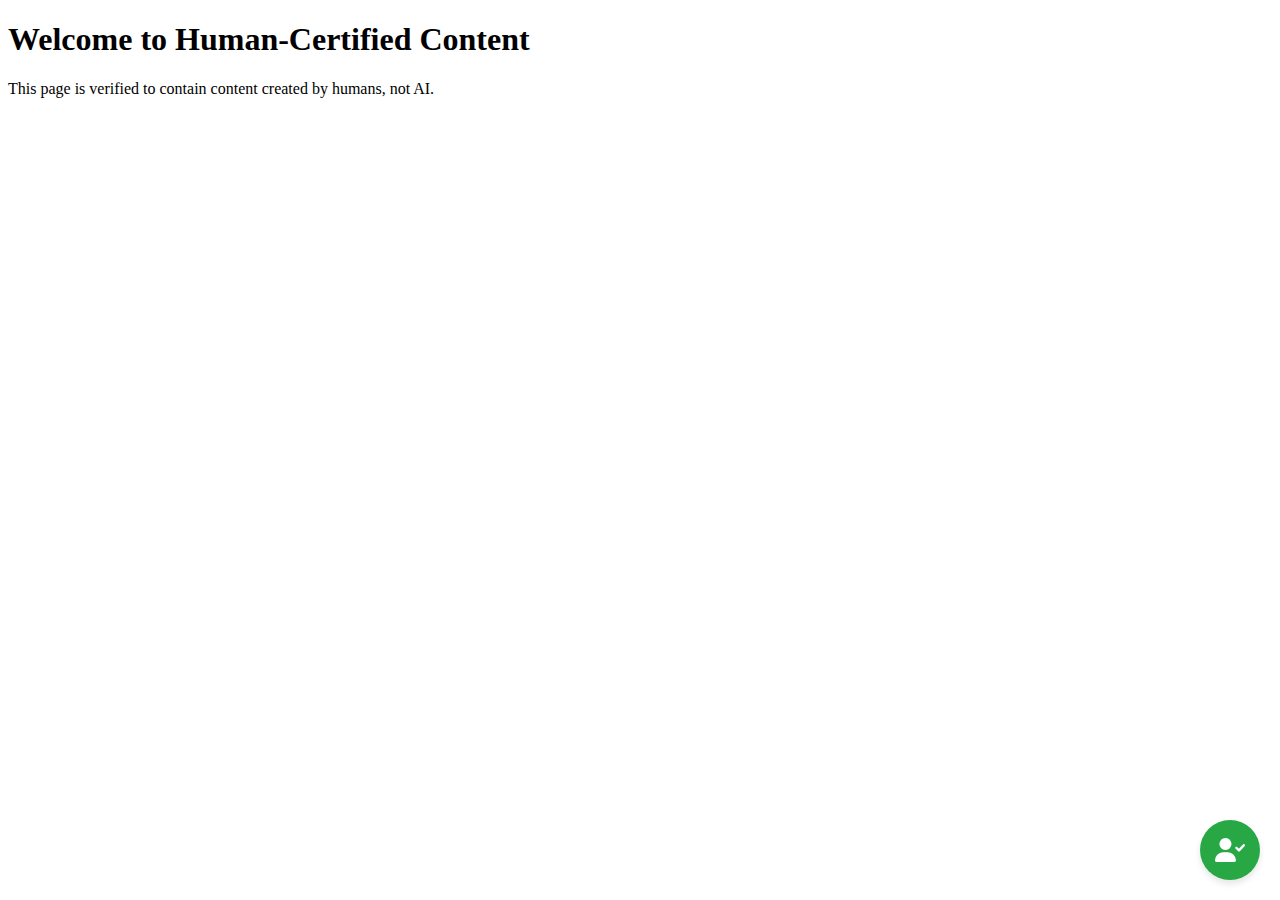
<file: Project/ai-badge/index.html>
<!DOCTYPE html>
<html lang="en">
	<head>
		<meta charset="UTF-8" />
		<meta name="viewport" content="width=device-width, initial-scale=1.0" />
		<title>Human Verified Badge</title>
		<link
			href="https://cdnjs.cloudflare.com/ajax/libs/font-awesome/6.0.0-beta3/css/all.min.css"
			rel="stylesheet"
		/>
		<style>
			/* Badge styling */
			.human-verified-badge {
				position: fixed;
				bottom: 20px;
				right: 20px;
				width: 60px;
				height: 60px;
				border-radius: 50%;
				background-color: #28a745;
				color: white;
				display: flex;
				justify-content: center;
				align-items: center;
				font-size: 24px;
				box-shadow: 0 4px 6px rgba(0, 0, 0, 0.1);
				cursor: pointer;
				z-index: 1000;
			}
			.human-verified-badge:hover {
				background-color: #218838;
			}
		</style>
	</head>
	<body>
		<h1>Welcome to Human-Certified Content</h1>
		<p>
			This page is verified to contain content created by humans, not AI.
		</p>

		<!-- Badge -->
		<div class="human-verified-badge">
			<i class="fas fa-user-check"></i>
		</div>

		<!-- Optional JavaScript functionality -->
		<script>
			document.querySelector(".human-verified-badge").onclick = () => {
				alert("This content is human-originated and verified!");
			};
		</script>
	</body>
</html>
</file>
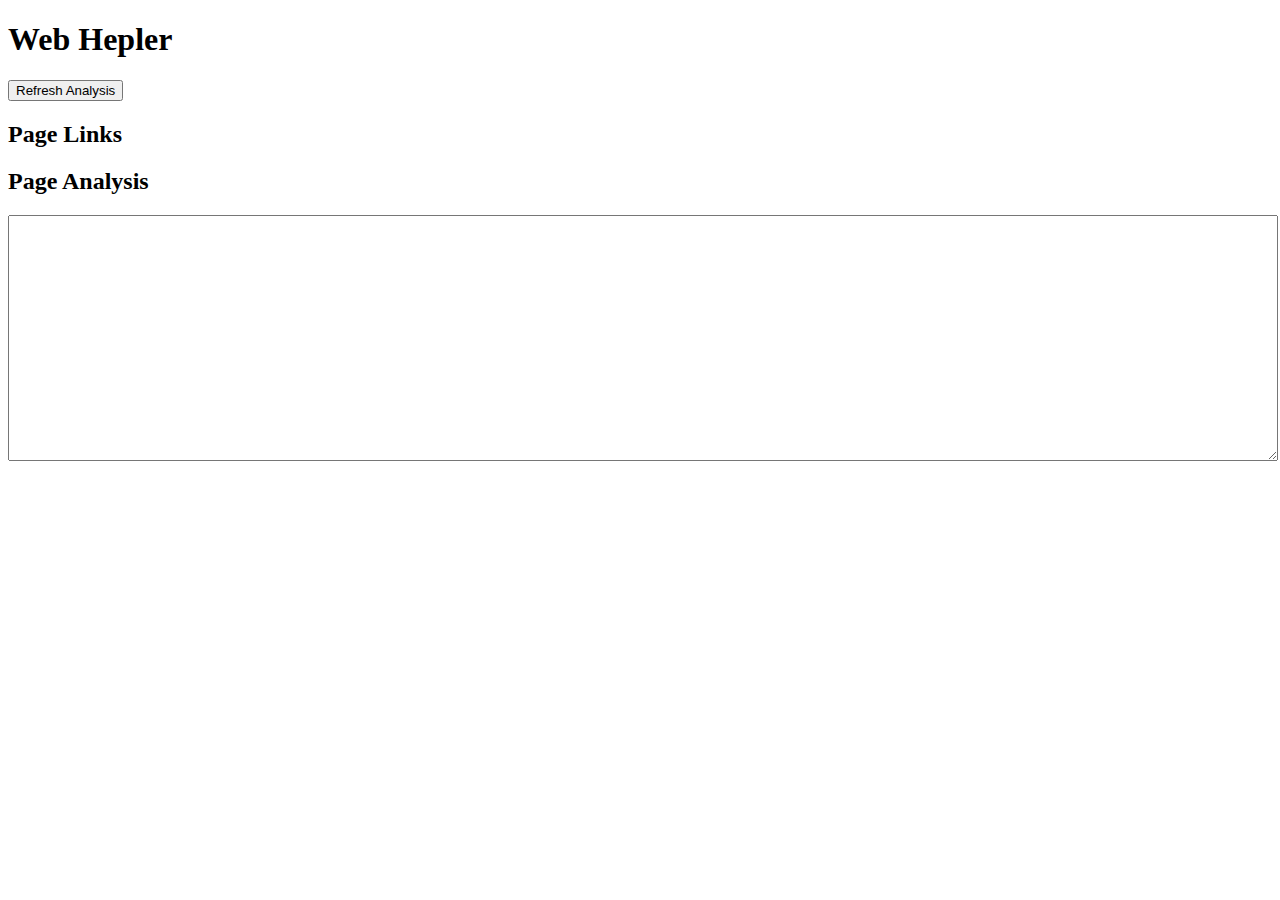
<file: Project/web-chatbot/sidepanel.html>
<!DOCTYPE html>
<html>
	<head>
		<link rel="stylesheet" href="sidepanel.css" />
	</head>
	<body>
		<div class="container">
			<h1>Web Hepler</h1>

			<button id="refreshButton">Refresh Analysis</button>

			<div id="links-section">
				<h2>Page Links</h2>
				<div id="links"></div>
			</div>

			<div class="summary-section">
				<h2>Page Analysis</h2>
				<textarea id="summary" readonly></textarea>
			</div>
		</div>
		<script src="sidepanel.js"></script>
	</body>
</html>
</file>
<file: Project/web-chatbot/sidepanel.css>
#links {
	display: none;
}

#links.show {
	display: flex;
	flex-direction: column;
}

#links-section h2 {
	cursor: pointer;
	user-select: none;
}

.summary-section textarea {
	width: 100%;
	height: 15rem;
}
</file>
